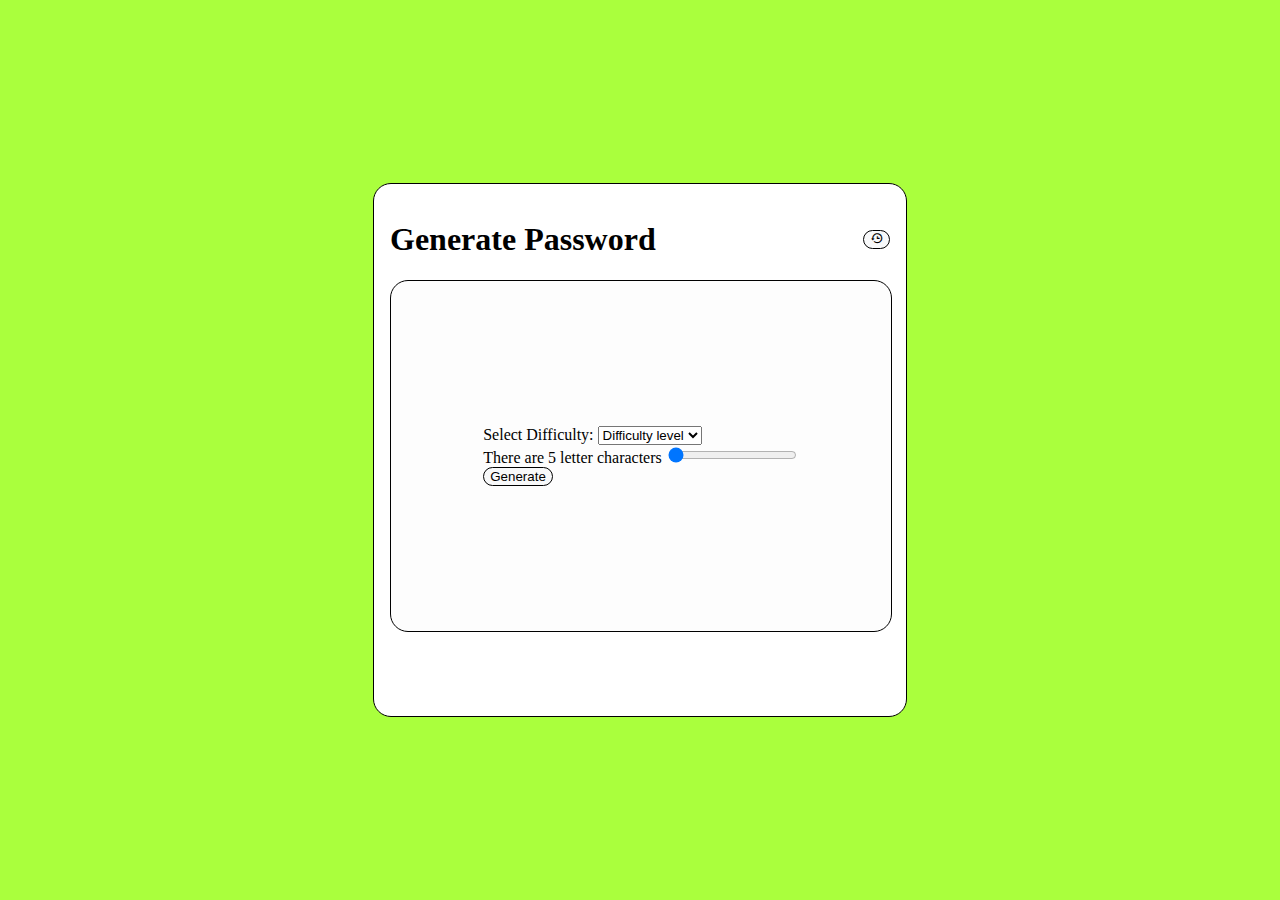
<file: Day #2 Password Generator/index.html>
<!DOCTYPE html>
<html lang="en">
<head>
    <meta charset="UTF-8">
    <meta name="viewport" content="width=1024">
    <meta http-equiv="X-UA-Compatible" content="ie=edge">
    <title>Generator Password || Rakha</title>
    <link rel="stylesheet" href="style.css" type="text/css" media="all" />
    <link rel="stylesheet" href="https://cdn.jsdelivr.net/npm/boxicons@latest/css/boxicons.min.css">
</head>
<body>
    <div class="container">
        <div class="card1">
            <div class="heading">
                <h1 class="judul">Generate Password</h1>
                <button id="history_btn"><i class='bx bx-history'></i></button>
            </div>
            <div class="set_hasil">
                <div class="Set">
                    <label for="judul_kesusahan">Select Difficulty: </label>
                    <select name="judul_kesusahan" id="kesusahan">
                        <option value="placeholder" disabled selected>Difficulty level</option>
                        <option value="mudah">Easy</option>
                        <option value="sedang">Medium</option>
                        <option value="susah">Hard</option>
                    </select>
                    <br />
                    <label for="range_label">There are <span id="angka_slinder">5</span> letter characters</label>
                    <input type="range" id="angka_karakter" min="5" max="100" name="range_label" value="5" />
                    <br />
                    <button id="btn_gene" type="submit">Generate</button>
                </div>
                <div class="hasil">
                    <h3 class="judul_hasil">Hasil</h3>
                    <span id="output"></span>
                    <br />
                    <button id="simpan">Save</button>
                    <button id="salin">Copy</button>
                </div>
            </div>
        </div>
        <div class="card2">
            <div class="heading">
                <button id="kembali"><i class='bx bx-arrow-back'></i></button>
                <h1 class="judul">History</h1>
            </div>
            <div class="list_parent">
                <ul id="list">
                    <!-- // Exemple \\
                    <li class="isi">
                        <span id="password">Ua7a2B8wbK&H&hha7H7yTGj81h</span>
                        <button id="copy"><i class="bx bx-copy"></i></button>
                        <button id="hapus"><i class="bx bx-trash"></i></button>
                    </li>
                    -->
                </ul>
            </div>
        </div>
    </div>
    <script src="script.js" type="text/javascript" charset="utf-8"></script>
</body>
</html>
</file>
<file: Day #2 Password Generator/style.css>
html, body {
    min-width: 1024px;
}

html {
    box-sizing: border-box;
}

body {
    margin: 0;
    padding: 0;
    background-color: #aaff3d;
    width: 100vw;
    height: 100vh;
}

.container {
    width: 100%;
    height: 100%;
    display: flex;
    justify-content: center;
    align-items: center;
    gap: 28px;
}

.card1,
.card2 {
    background-color: #ffffff;
    border: 1px solid #000000;
    border-radius: 18px;
    width: 500px;
    height: 500px;
    padding: 16px;
    position: relative;
}

.heading {
    display: flex;
    flex-direction: row;
    gap: 8px;
    align-items: center;
    position: relative;
}

.heading #history_btn {
    position: absolute;
    right: 0;
}

.set_hasil {
    width: 100%;
    height: 70%;
    display: flex;
    justify-content: center;
    align-items: center;
    flex-direction: column;
    background-color: #fdfdfd;
    border: 0.5px solid black;
    border-radius: 18px;
}

button {
    background-color: #f8f9fa;
    border: 1px solid black;
    border-radius: 18px;
}

.hasil {
    display: none;
    height: auto;
    width: 85%;
    border-radius: 18px;
    border: 1px solid black;
    padding: 18px;
    margin-top: 18px;
}

#output {
    width: 95%;
    overflow: hidden;
    overflow-wrap: break-word;
    white-space: normal;
}


#copy,
#hapus {
    z-index: 999;
}

.card2 {
    display: none;
}


.list_parent {
    max-width: 500px;
    height: 300px;
    overflow-y: auto;
    margin: 20px auto;
    padding: 10px;
    border-radius: 12px;
    background-color: #f0f2f5;
    box-shadow: 0 4px 6px rgba(0, 0, 0, 0.1);
}

#list {
    list-style: none;
    padding: 0;
    margin: 0;
}

.isi {
    display: flex;
    align-items: center;
    justify-content: space-between;
    background-color: #ffffff;
    padding: 15px;
    margin-bottom: 10px;
    border-radius: 8px;
    border: 1px solid #e0e0e0;
}

.isi span {
    font-family: 'Consolas', monospace;
    font-size: 16px;
    color: #333;
    overflow: hidden;
    text-overflow: ellipsis;
    white-space: nowrap;
    flex-grow: 1;
    margin-right: 15px;
}


.isi button {
    background: none;
    border: none;
    cursor: pointer;
    padding: 8px;
    border-radius: 4px;
    transition: background-color 0.2s;
    font-size: 18px;
    line-height: 1;
}

#copy {
    color: #2ecc71;
}

#copy:hover {
    background-color: rgba(46, 204, 113, 0.1);
}

#hapus {
    color: #e74c3c;
    margin-left: 5px;
}

#hapus:hover {
    background-color: rgba(231, 76, 60, 0.1);
}
</file>
